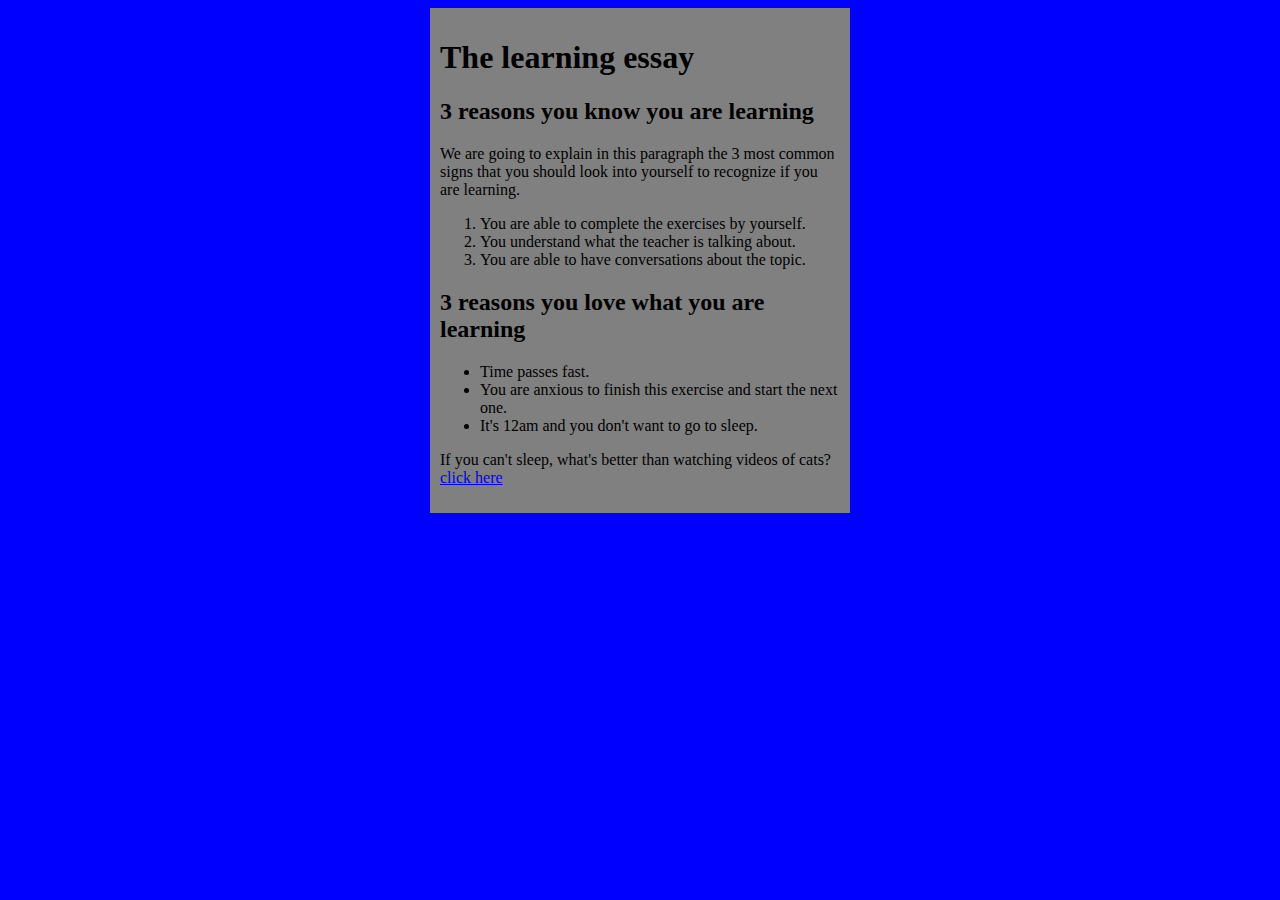
<file: exercises/06-center-content/index.html>
<!DOCTYPE html>
<html>
	<head>
		<meta charset="utf-8" />
		<meta name="viewport" content="width=device-width" />
		<title>4Geeks Academy</title>
		<link rel="stylesheet" href="styles.css" />
	</head>

	<body>
		<div class="myDiv">
			<h1>The learning essay</h1>
			<h2>3 reasons you know you are learning</h2>
			<p>
				We are going to explain in this paragraph the 3 most common signs that you should look into yourself to recognize if you are learning.
			</p>
			<ol>
				<li>You are able to complete the exercises by yourself.</li>
				<li>You understand what the teacher is talking about.</li>
				<li>You are able to have conversations about the topic.</li>
			</ol>
			<h2>3 reasons you love what you are learning</h2>
			<ul>
				<li>Time passes fast.</li>
				<li>You are anxious to finish this exercise and start the next one.</li>
				<li>It's 12am and you don't want to go to sleep.</li>
			</ul>
			<p>If you can't sleep, what's better than watching videos of cats? <a href="https://www.youtube.com/shorts/k931WvWU0Vg">click here</a></p>
		</div>
	</body>
</html>
</file>
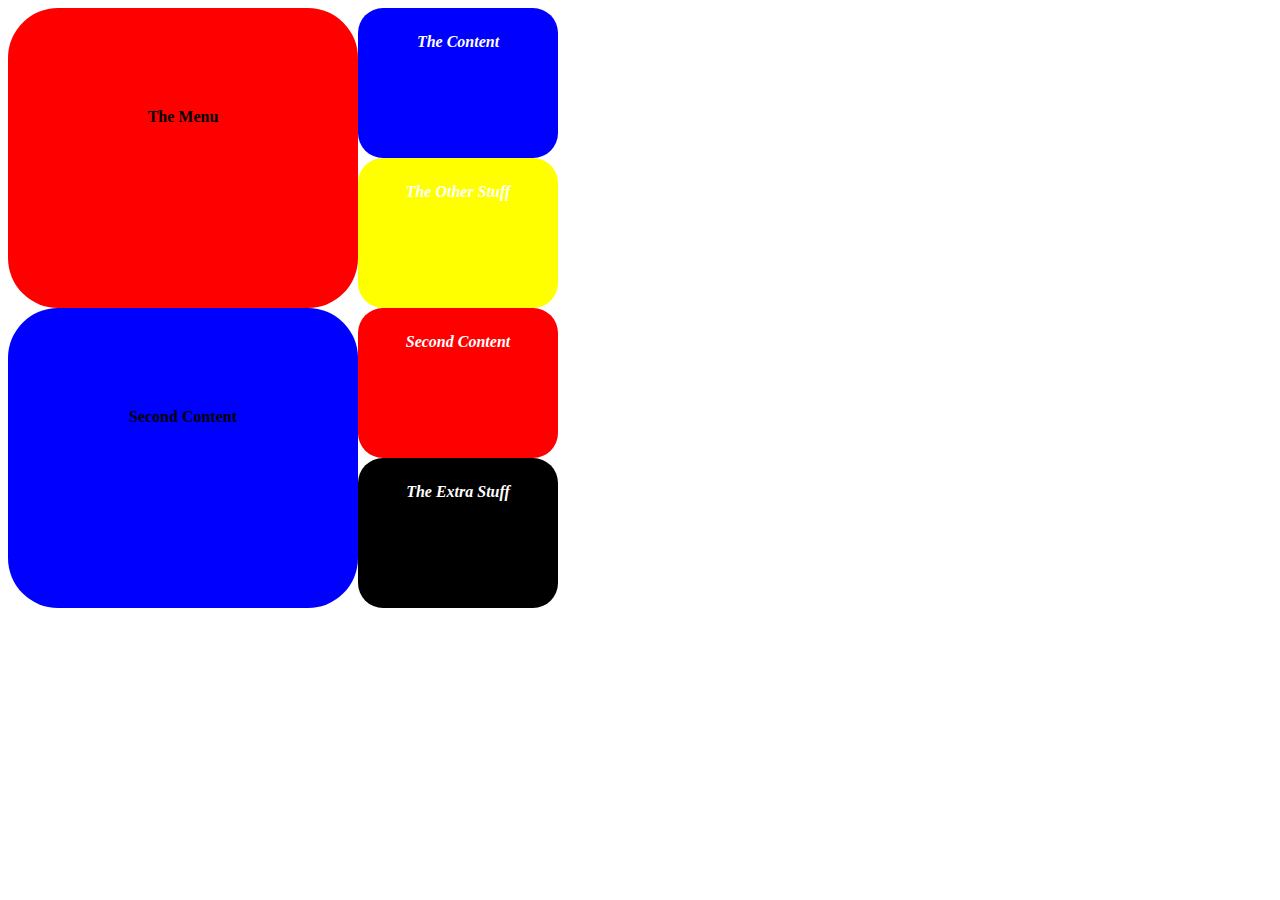
<file: exercises/09-Beautify/index.html>
<!DOCTYPE html>
<html>
	<head>
		<meta charset="utf-8" />
		<meta name="viewport" content="width=device-width" />
		<title>4Geeks Academy</title>
		<link rel="stylesheet" href="styles.css" />
	</head>

	<body>
		<div id="div1">
			<strong>The Menu</strong>
		</div>
		<div id="div2">
			<strong><i>The Content</i></strong>
		</div>
		<div id="div3">
				<strong><i>The Other Stuff</i></strong>
		</div>

		<div id="div4">
			<strong>Second Content</strong>
		</div>
		<div id="div5">
			<strong><i>Second Content</i></strong>
		</div>
		<div id="div6">
				<strong><i>The Extra Stuff</i></strong>
		</div>
	</body>
</html>
</file>
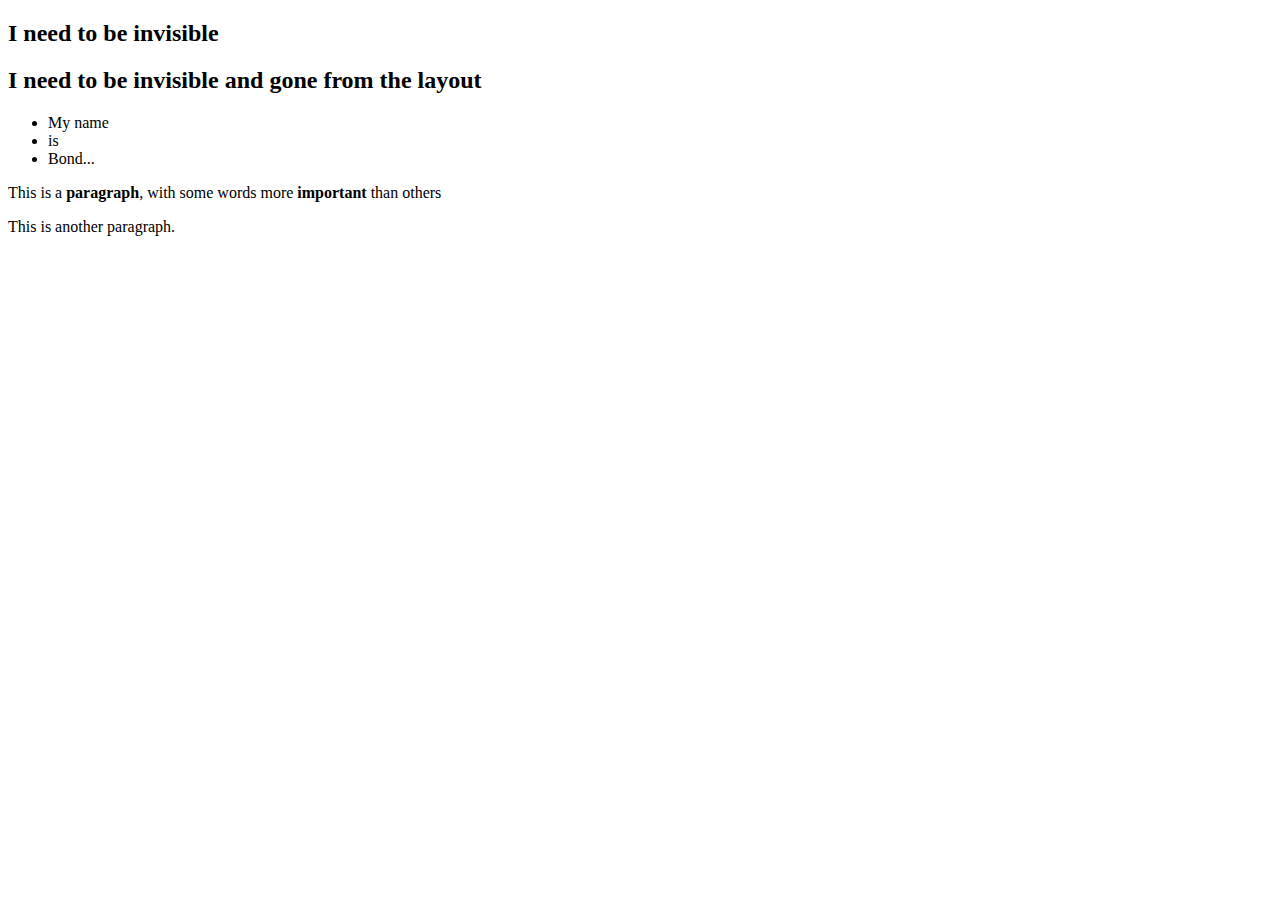
<file: .learn/resets/02-Display-none/index.html>
<!DOCTYPE html>
<html>
	<head>
		<meta charset="utf-8" />
		<meta name="viewport" content="width=device-width" />
		<title>4Geeks Academy</title>
		<link rel="stylesheet" href="./styles.css" />
	</head>
	<body>
		<h2 id="myFirstH2">I need to be invisible</h2>
		<h2 id="mySecondH2">I need to be invisible and gone from the layout</h2>
		<ul id="myUL">
			<li>My name</li>
			<li>is</li>
			<li>Bond...</li>
		</ul>
		<p>This is a <strong>paragraph</strong>, with some words more <strong>important</strong> than others</p>
		<p>This is another paragraph.</p>
	</body>
</html>
</file>
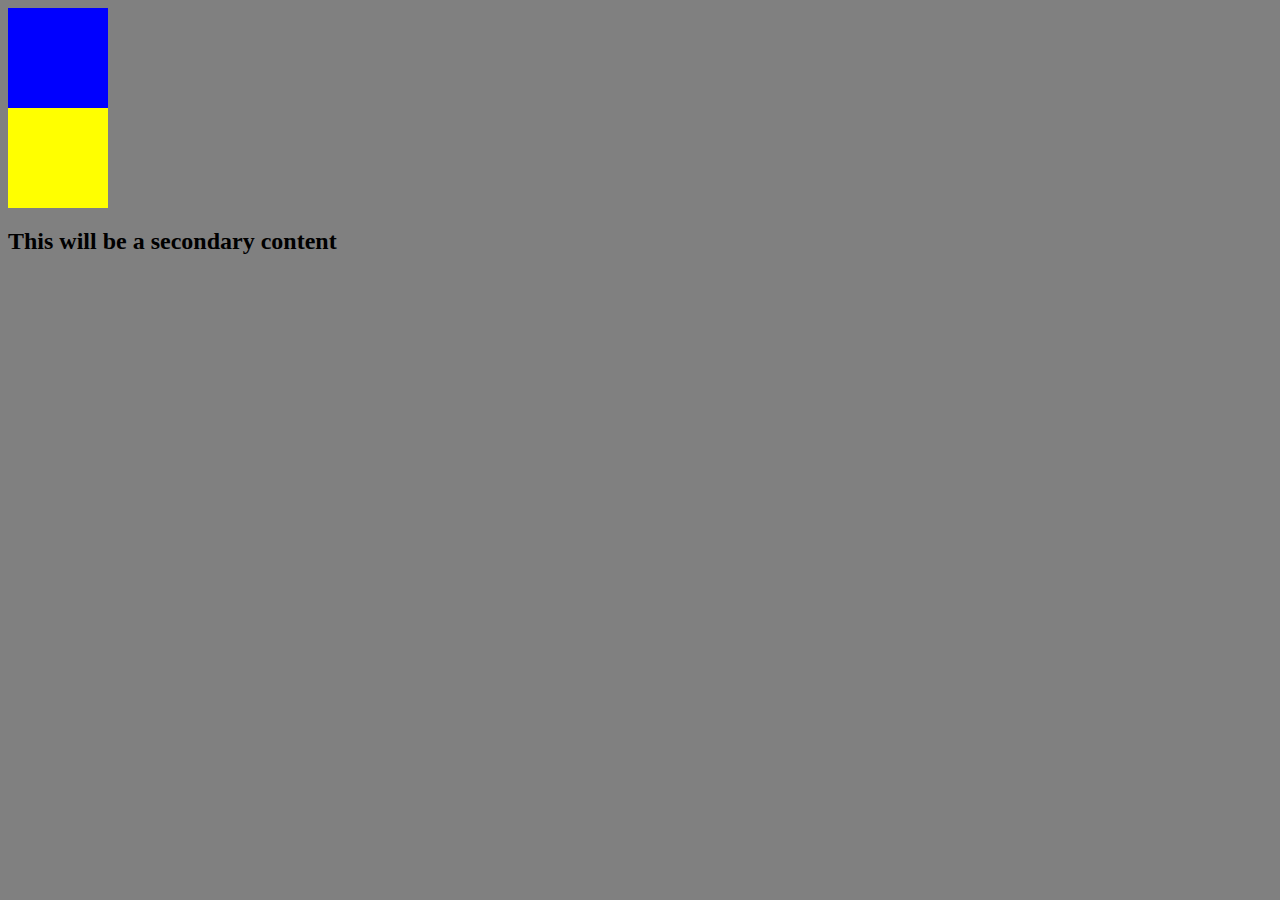
<file: .learn/resets/03-Position-relative-vs-absolute/index.html>
<!DOCTYPE html>
<html>
	<head>
		<meta charset="utf-8" />
		<meta name="viewport" content="width=device-width" />
		<title>4Geeks Academy</title>
		<link rel="stylesheet" href="styles.css" />
	</head>
	<body>
		<div id="firstDiv"></div>
		<div id="secondDiv" class=".relativePositionExample"></div>
		<h2>This will be a secondary content</h2>
	</body>
</html>
</file>
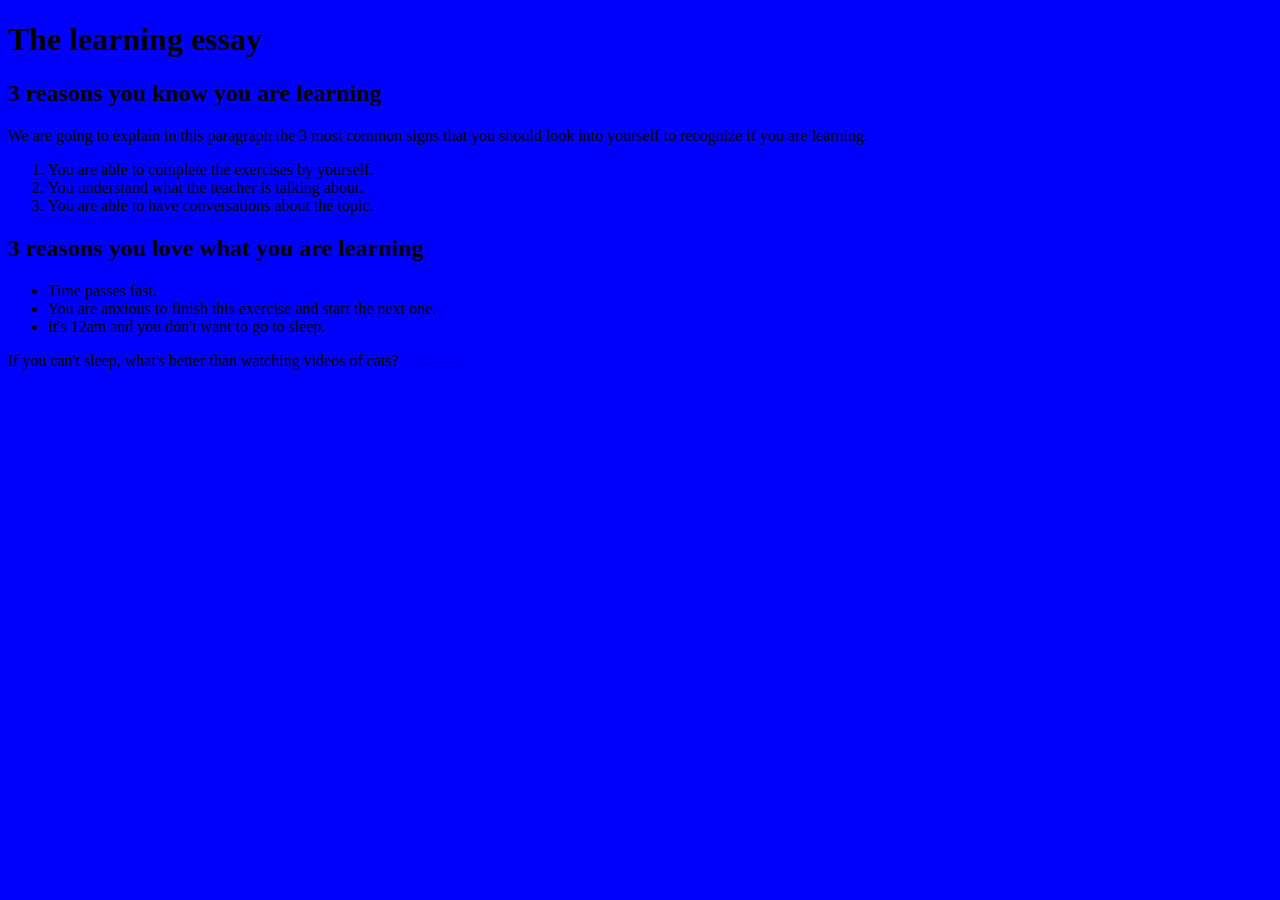
<file: .learn/resets/06-center-content/index.html>
<!DOCTYPE html>
<html>

<head>
	<meta charset="utf-8">
	<meta name="viewport" content="width=device-width">
	<title>4Geeks Academy</title>
	<link rel="stylesheet" href="styles.css" />
</head>

<body>
	<h1>The learning essay</h1>
	<h2>3 reasons you know you are learning</h2>
	<p>We are going to explain in this paragraph the 3 most common signs that you should look into yourself to recognize if you are learning.</p>
	<ol>
		<li>You are able to complete the exercises by yourself.</li>
		<li>You understand what the teacher is talking about.</li>
		<li>You are able to have conversations about the topic.</li>
	</ol>
	<h2>3 reasons you love what you are learning</h2>
	<ul>
		<li>Time passes fast.</li>
		<li>You are anxious to finish this exercise and start the next one.</li>
		<li>It's 12am and you don't want to go to sleep.</li>
	</ul>
	<p>If you can't sleep, what's better than watching videos of cats? <a
			href="https://www.youtube.com/shorts/k931WvWU0Vg">click here</a></p>
</body>

</html>
</file>
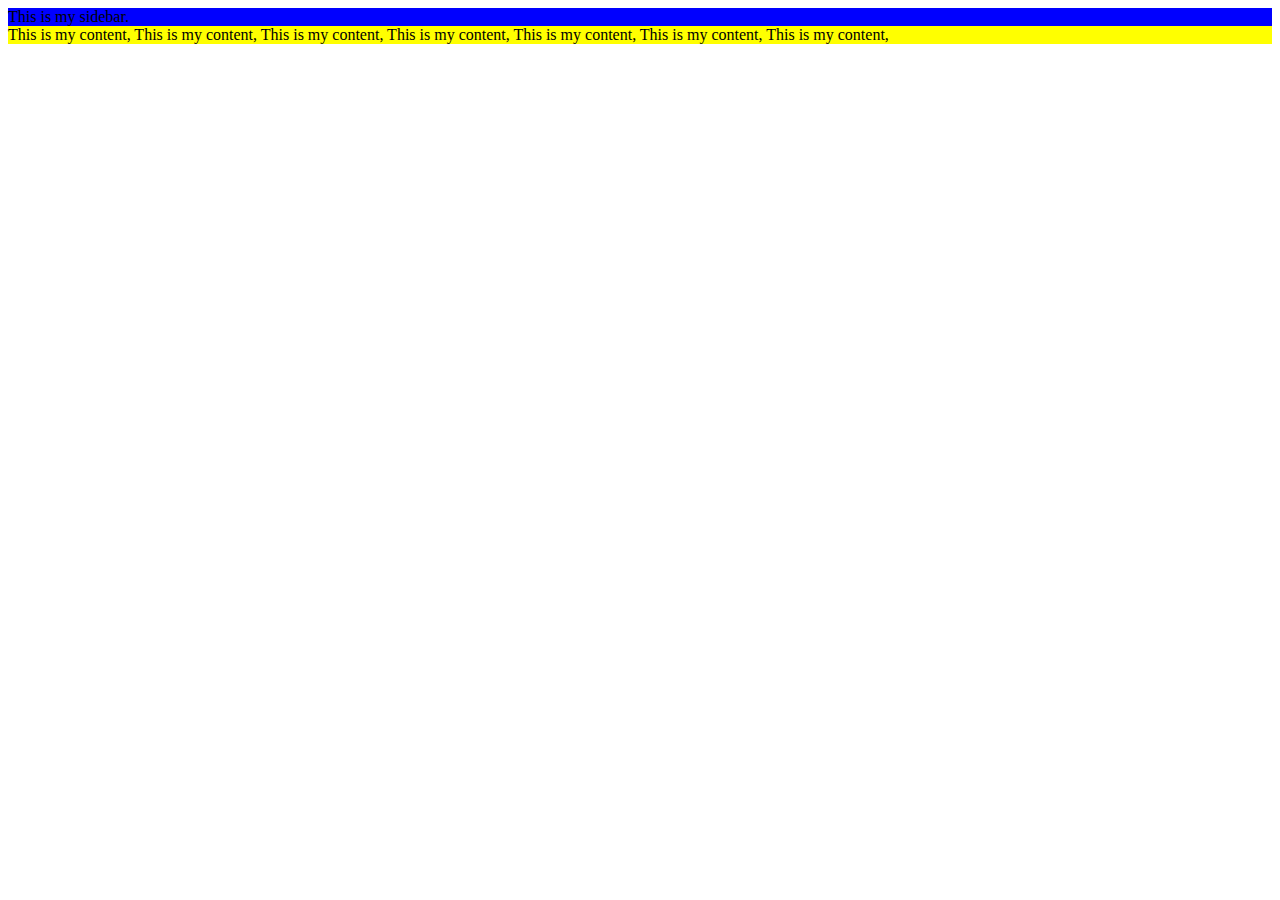
<file: .learn/resets/07-Sidebar/index.html>
<!DOCTYPE html>
<html>
	<head>
		<meta charset="utf-8" />
		<meta name="viewport" content="width=device-width" />
		<title>4Geeks Academy</title>
		<link rel="stylesheet" href="styles.css" />
	</head>

	<body>
		<div id="wrapper">
			<div id="sidebar">This is my sidebar.</div>
			<div id="content">
				This is my content, This is my content, This is my content, This is my content, This is my content, This is my content, This is my
				content,
			</div>
		</div>
	</body>
</html>
</file>
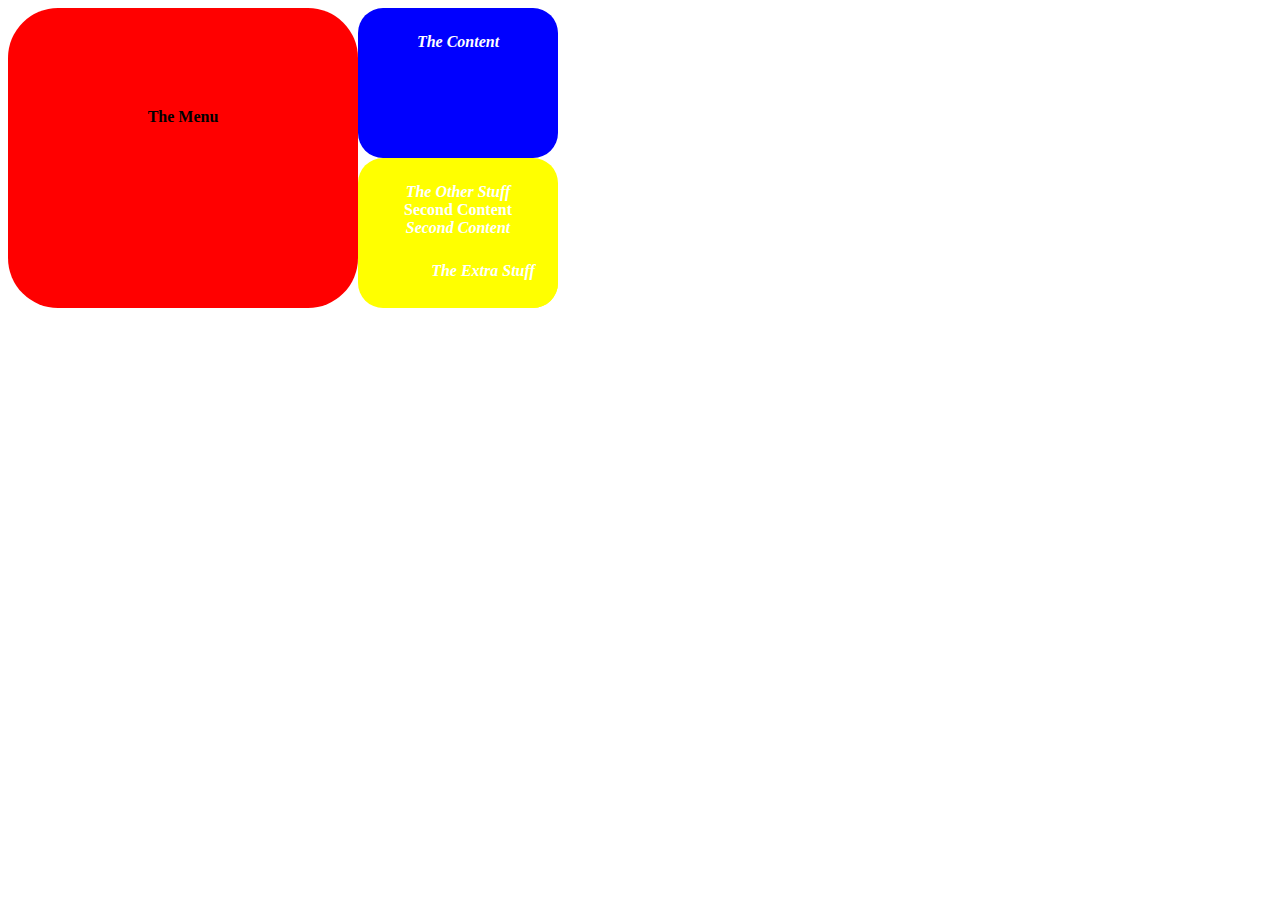
<file: .learn/resets/09-Beautify/index.html>
<!DOCTYPE html>
<html>
	<head>
		<meta charset="utf-8" />
		<meta name="viewport" content="width=device-width" />
		<title>4Geeks Academy</title>
		<link rel="stylesheet" href="styles.css" />
	</head>

	<body>
		<div>
			<div id="div1">
				<strong>The Menu</strong>
			</div>
			<div id="div2">
				<strong><i>The Content</i></strong>
			</div>
			<div id="div3">
				<div>
					<strong><i>The Other Stuff</i></strong>
				</div>

				<div id="div4">
					<strong>Second Content</strong>
				</div>
				<div id="div5">
					<strong><i>Second Content</i></strong>
				</div>
				<div id="div3">
					<div>
						<strong><i>The Extra Stuff</i></strong>
					</div>
				</div>
			</div>
		</div>
	</body>
</html>
</file>
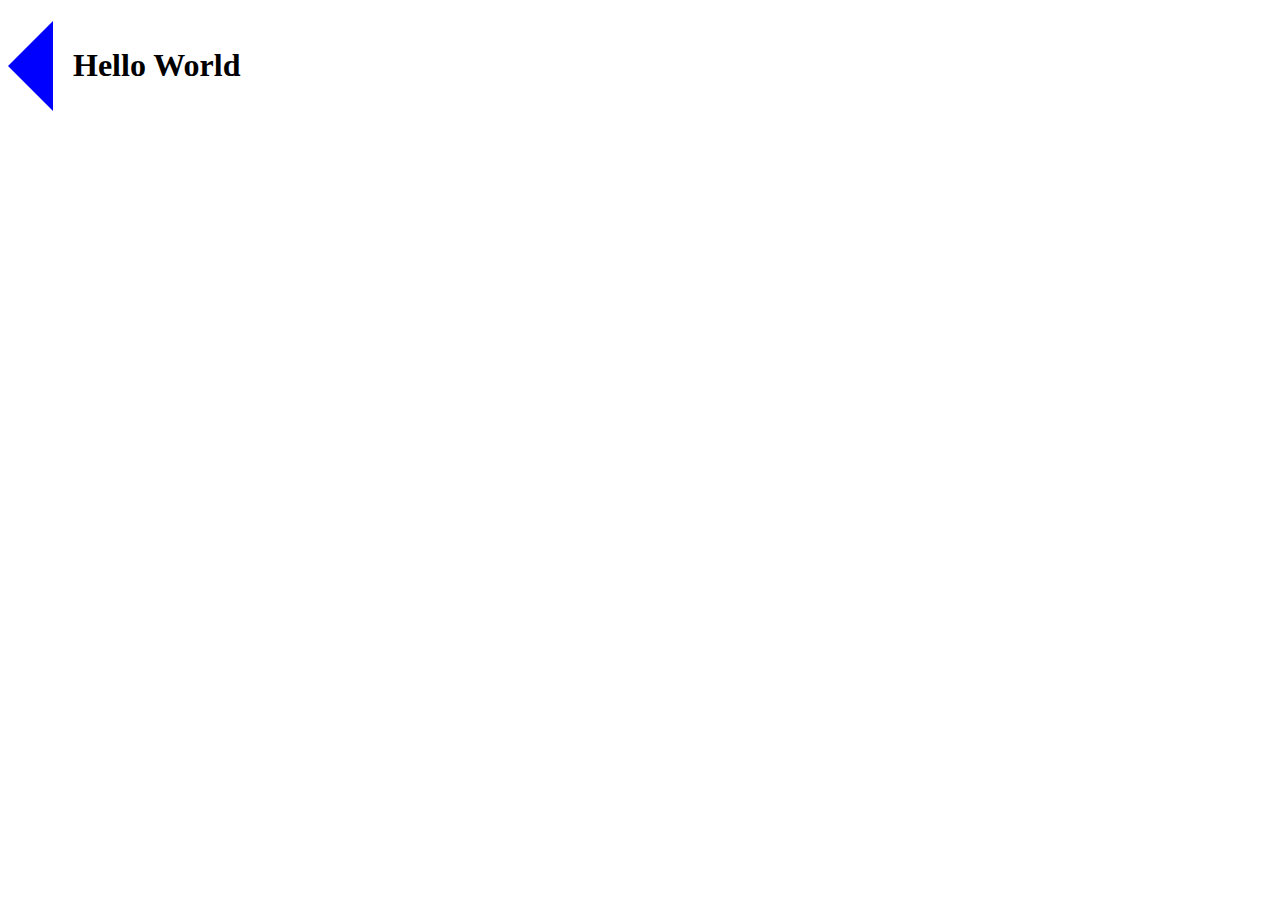
<file: .learn/resets/09.1-Before-and-After/index.html>
<!DOCTYPE html>
<html>

<head>
	<meta charset="utf-8">
	<meta name="viewport" content="width=device-width">
	<title>4Geeks Academy</title>
	<link rel="stylesheet" href="styles.css" />
</head>

<body>
	<h1>Hello World</h1>
</body>

</html>
</file>
<file: exercises/06-center-content/styles.css>
body {
	background: blue;
	justify-content: center;
	display: flex;
}

.myDiv {
	width: 400px;
	background: gray;
	padding: 10px;
}
</file>
<file: exercises/09-Beautify/styles.css>
#div1 {
	background-color: red;
	width: 150px;
	float: left;
	height: 100px;
	padding: 100px;
	text-align: center;
	border-radius: 50px;
}
#div2 {
	background-color: blue;
	height: 100px;
	width: 150px;
	padding: 25px;
	color: white;
	text-align: center;
	overflow: hidden;
	border-radius: 25px;
}
#div3 {
	background-color: yellow;
	height: 100px;
	width: 150px;
	padding: 25px;
	color: white;
	text-align: center;
	overflow: hidden;
	border-radius: 25px;
}

#div4 {
	background-color: blue;
	width: 150px;
	float: left;
	height: 100px;
	padding: 100px;
	text-align: center;
	border-radius: 50px;
}

#div5 {
	background-color: red;
	height: 100px;
	width: 150px;
	padding: 25px;
	color: white;
	text-align: center;
	overflow: hidden;
	border-radius: 25px;
}

#div6 {
	background-color: black;
	height: 100px;
	width: 150px;
	padding: 25px;
	color: white;
	text-align: center;
	overflow: hidden;
	border-radius: 25px;
}
</file>
<file: .learn/resets/02-Display-none/styles.css>
/* your code here */
#myFirstH2{
    visibility: visible;
}
</file>
<file: .learn/resets/03-Position-relative-vs-absolute/styles.css>
body {
	background: gray;
}
#firstDiv {
	background: blue;
	width: 100px;
	height: 100px;
}
#secondDiv {
	background: yellow;
	width: 100px;
	height: 100px;
}
.absolutePositionExample {
	position: absolute;
	top: 20px;
	left: 20px;
}
.relativePositionExample {
	position: relative;
	top: 20px;
	left: 20px;
}
</file>
<file: .learn/resets/06-center-content/styles.css>
body{
    background:blue;
}
</file>
<file: .learn/resets/07-Sidebar/styles.css>
#wrapper {
    background: grey;
}

#sidebar {
    background: blue;
}

#content {
    background: yellow;
}
</file>
<file: .learn/resets/09-Beautify/styles.css>
#div1 {
	background-color: red;
	width: 150px;
	float: left;
	height: 100px;
	padding: 100px;
	text-align: center;
	border-radius: 50px;
}
#div2 {
	background-color: blue;
	height: 100px;
	width: 150px;
	padding: 25px;
	color: white;
	text-align: center;
	overflow: hidden;
	border-radius: 25px;
}
#div3 {
	background-color: yellow;
	height: 100px;
	width: 150px;
	padding: 25px;
	color: white;
	text-align: center;
	overflow: hidden;
	border-radius: 25px;
}
</file>
<file: .learn/resets/09.1-Before-and-After/styles.css>
h1::before {
    content: " ";
    border-top: 45px solid transparent;
    border-bottom: 45px solid transparent; 
    border-right:45px solid blue; 
    height: 0px; 
    margin-bottom: -35px;
    margin-right: 20px;
    display: inline-block;
  }
</file>
